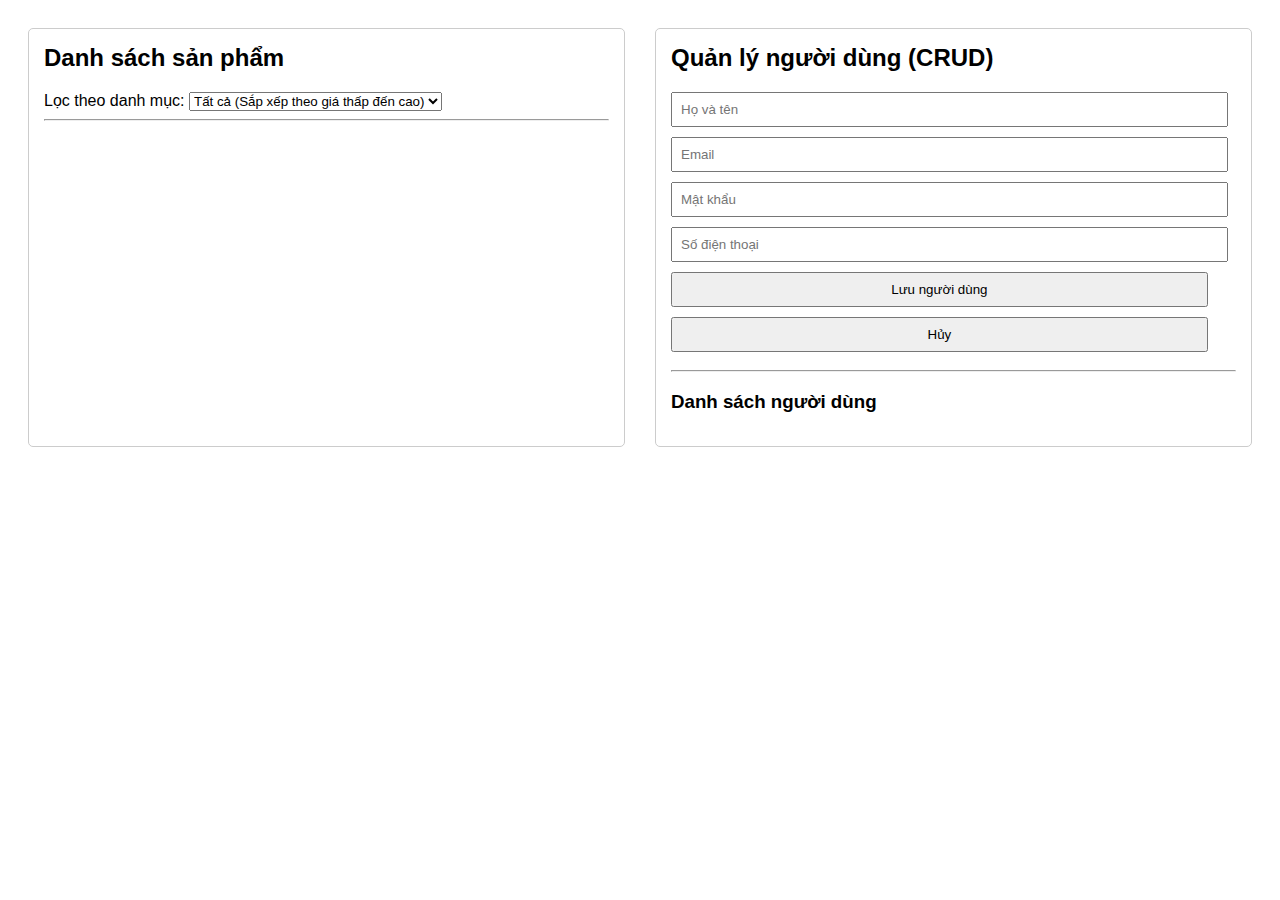
<file: SP_validator_Interceptor-/target/classes/static/index.html>
<!DOCTYPE html>
<html lang="vi">
<head>
    <meta charset="UTF-8">
    <title>GraphQL Frontend Demo</title>
    <style>
        body { font-family: sans-serif; display: flex; gap: 30px; padding: 20px; }
       .panel { border: 1px solid #ccc; padding: 15px; border-radius: 5px; width: 50%; }
        h2 { margin-top: 0; }
       .item { border-bottom: 1px solid #eee; padding: 8px 0; }
        form input, form button { margin-bottom: 10px; width: 95%; padding: 8px; }
    </style>
</head>
<body>
    <div class="panel">
        <h2>Danh sách sản phẩm</h2>
        <div class="filters">
            <label for="category-filter">Lọc theo danh mục:</label>
            <select id="category-filter" onchange="handleFilterChange()">
                <option value="all">Tất cả (Sắp xếp theo giá thấp đến cao)</option>
            </select>
        </div>
        <hr>
        <div id="product-list"></div>
    </div>

    <div class="panel">
        <h2>Quản lý người dùng (CRUD)</h2>
        <form id="user-form">
            <input type="hidden" id="user-id">
            <input type="text" id="fullname" placeholder="Họ và tên" required><br>
            <input type="email" id="email" placeholder="Email" required><br>
            <input type="password" id="password" placeholder="Mật khẩu" required><br>
            <input type="tel" id="phone" placeholder="Số điện thoại"><br>
            <button type="submit">Lưu người dùng</button>
            <button type="button" onclick="resetForm()">Hủy</button>
        </form>
        <hr>
        <h3>Danh sách người dùng</h3>
        <div id="user-list"></div>
    </div>

    <script src="app.js"></script>
</body>
</html>
</file>
